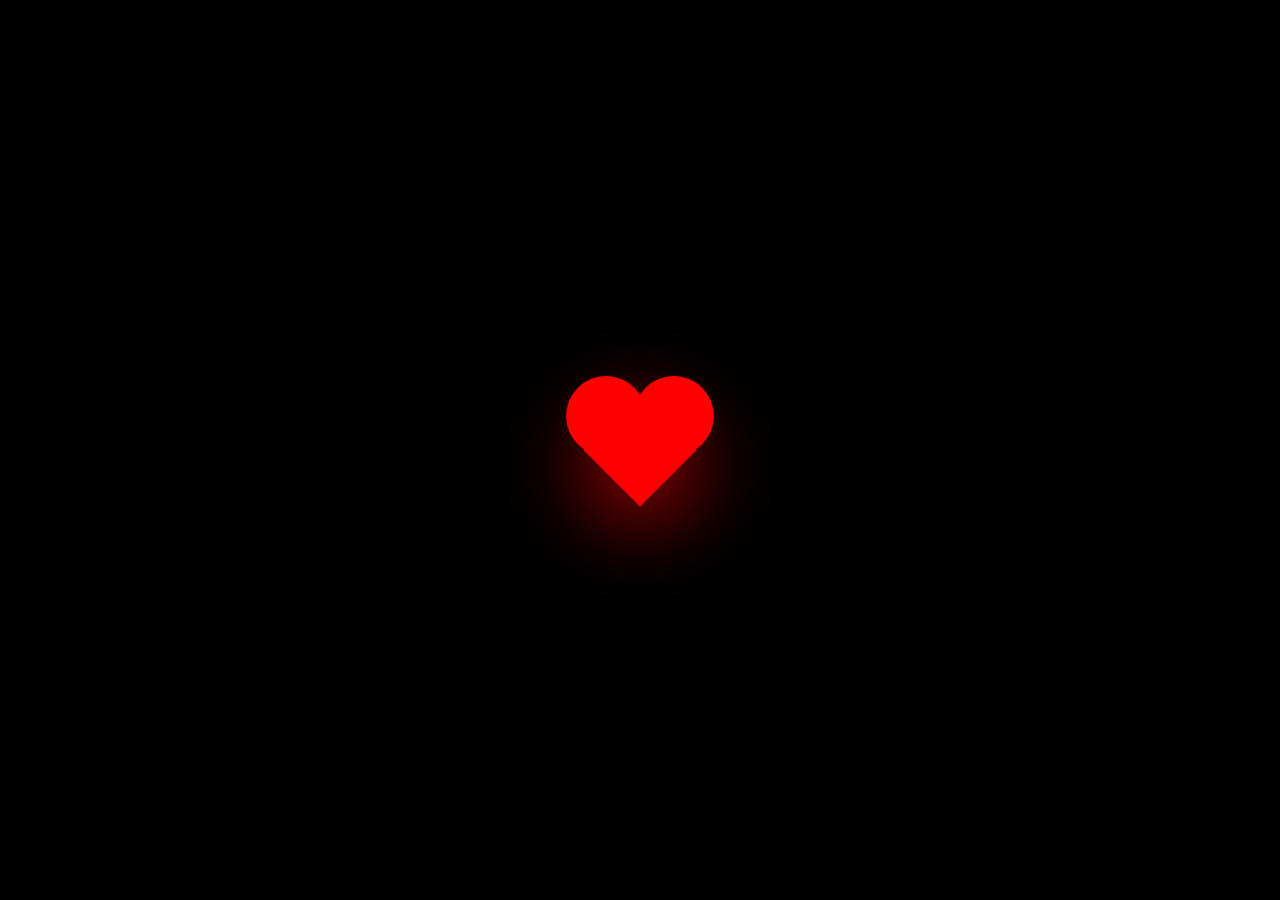
<file: para/R.html>
<!DOCTYPE html>
<html lang="en">
<head>
    <meta charset="UTF-8">
    <meta name="viewport" content="width=device-width, initial-scale=1.0">
    <title>I love YOU ZAMZAM</title>
    <link rel="stylesheet" href="Z.css">
</head>
<body>

   <section><div class="heart"></div></section> 
</body>
</html>
</file>
<file: para/Z.css>
body{
    margin: 0;
    padding: 0;
    background: black;
    align-items: center;
    justify-content: center;
    min-height: 100vh;
    display: flex;
    
}
.heart{
    width: 80px;
    height: 80px;
    background: red;
    transform: rotate(-45deg);
    box-shadow: -10px 10px 90px red;
    animation: heart 0.6s linear infinite; 
}
@keyframes heart{
    0%{
        transform: rotate(-45deg) scale(1.07); 
    }
    70%{
        transform: rotate(-45deg) scale(0.6); 
    }
    100%{
        transform: rotate(-45deg) scale(1.07); 
    }
}
.heart::after{
    height: 80px;
    width: 80px;
    content: "";
    position: absolute;
    background: red;
    top: -60%;
    border-radius: 50%;
}
.heart::before{
    height: 80px;
    width: 80px;
    content: "";
    position: absolute;
    background: red;
    right: -60%;
    border-radius: 50%;
}
</file>
